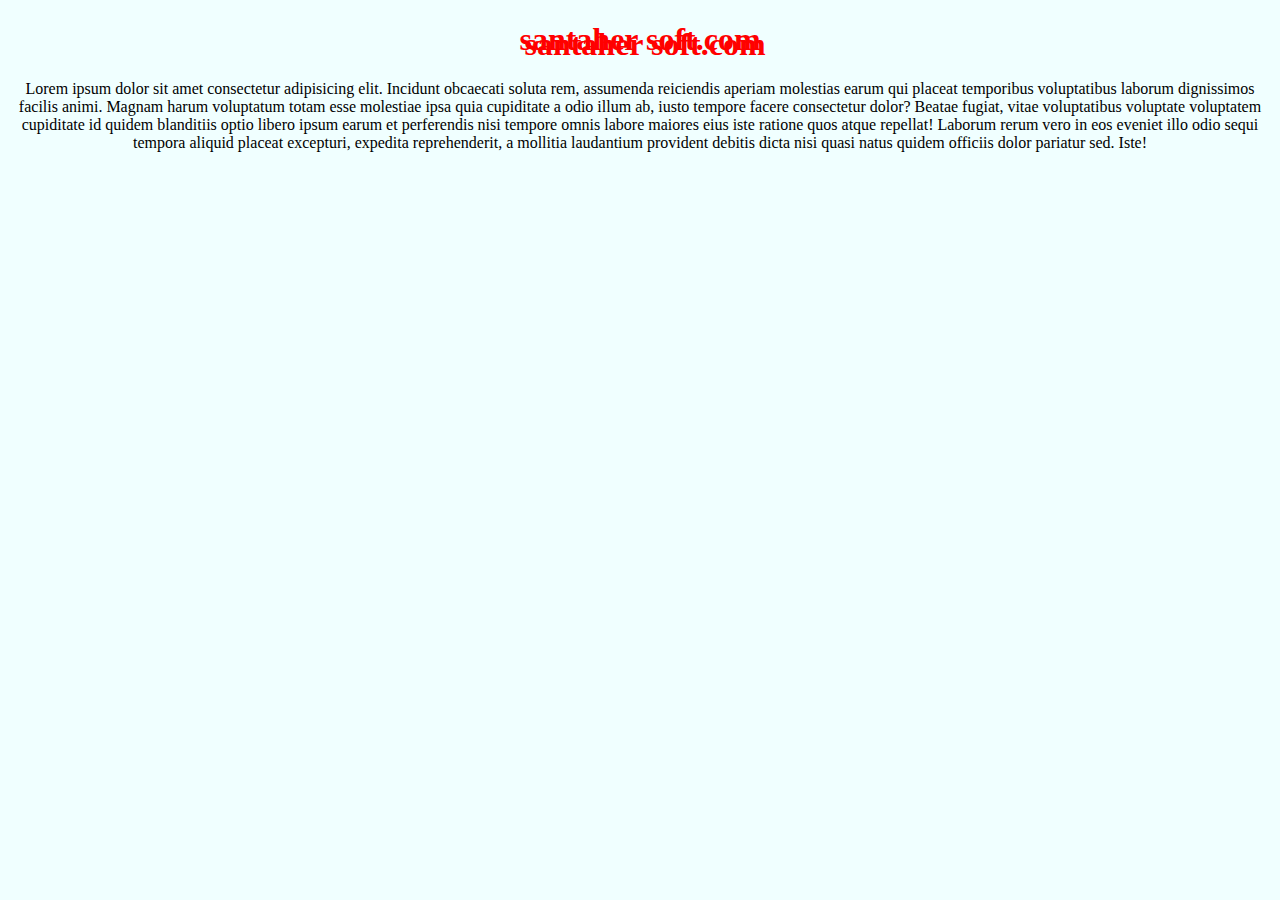
<file: part1/index.html>
<!DOCTYPE html>
<html lang="en">
<head>
    <meta charset="UTF-8">
    <meta name="viewport" content="width=device-width, initial-scale=1.0">
    <title>md sohel rana</title>
    <link rel="stylesheet" href="style.css">
</head>
<body>
    <h1>santaher soft.com</h1>
   <p> Lorem ipsum dolor sit amet consectetur adipisicing elit. Incidunt obcaecati soluta rem, assumenda reiciendis aperiam molestias earum qui placeat temporibus voluptatibus laborum dignissimos facilis animi. Magnam harum voluptatum totam esse molestiae ipsa quia cupiditate a odio illum ab, iusto tempore facere consectetur dolor? Beatae fugiat, vitae voluptatibus voluptate voluptatem cupiditate id quidem blanditiis optio libero ipsum earum et perferendis nisi tempore omnis labore maiores eius iste ratione quos atque repellat! Laborum rerum vero in eos eveniet illo odio sequi tempora aliquid placeat excepturi, expedita reprehenderit, a mollitia laudantium provident debitis dicta nisi quasi natus quidem officiis dolor pariatur sed. Iste!</p>
</body>
</html>
</file>
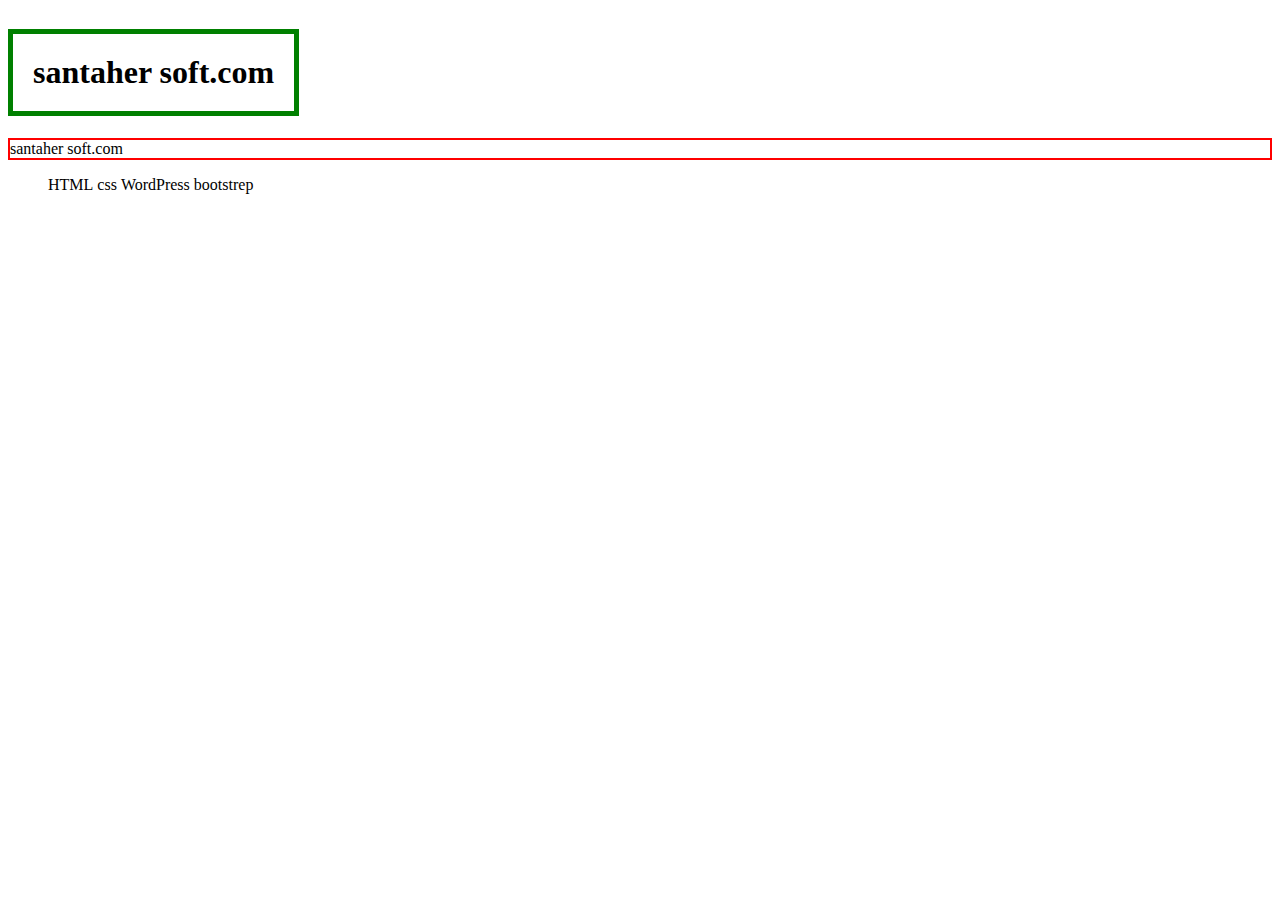
<file: part2/index.html>
<!DOCTYPE html>
<html lang="en">
<head>
    <meta charset="UTF-8">
    <meta name="viewport" content="width=device-width, initial-scale=1.0">
    <title>Document</title>
    <link rel="stylesheet" href="style.css">
</head>
<body>
    <h1>santaher soft.com</h1>

    <span>santaher soft.com</span>

    <ul>
        <li>HTML</li>
        <li>css</li>
        <li>WordPress</li>
        <li>bootstrep</li>
        
    </ul>



</body>
</html>
</file>
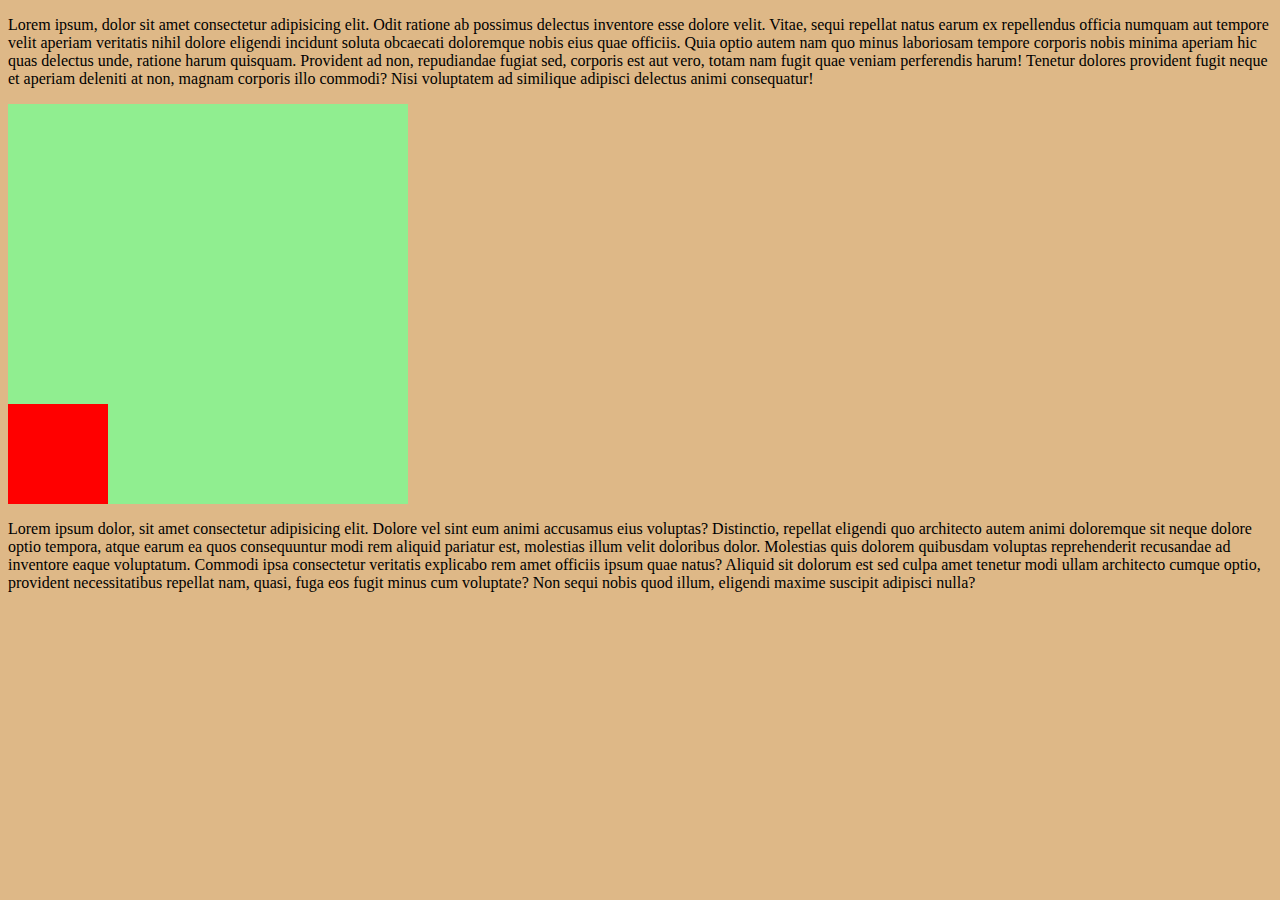
<file: part3/index.html>
<!DOCTYPE html>
<html lang="en">
<head>
    <meta charset="UTF-8">
    <meta name="viewport" content="width=device-width, initial-scale=1.0">
    <title>Document</title>
    <link rel="stylesheet" href="style.css">
</head>
<body>
    <p>Lorem ipsum, dolor sit amet consectetur adipisicing elit. Odit ratione ab possimus delectus inventore esse dolore velit. Vitae, sequi repellat natus earum ex repellendus officia numquam aut tempore velit aperiam veritatis nihil dolore eligendi incidunt soluta obcaecati doloremque nobis eius quae officiis. Quia optio autem nam quo minus laboriosam tempore corporis nobis minima aperiam hic quas delectus unde, ratione harum quisquam. Provident ad non, repudiandae fugiat sed, corporis est aut vero, totam nam fugit quae veniam perferendis harum! Tenetur dolores provident fugit neque et aperiam deleniti at non, magnam corporis illo commodi? Nisi voluptatem ad similique adipisci delectus animi consequatur!</p>

    <div>
        <div class="a"></div>
    </div>
    <p>Lorem ipsum dolor, sit amet consectetur adipisicing elit. Dolore vel sint eum animi accusamus eius voluptas? Distinctio, repellat eligendi quo architecto autem animi doloremque sit neque dolore optio tempora, atque earum ea quos consequuntur modi rem aliquid pariatur est, molestias illum velit doloribus dolor. Molestias quis dolorem quibusdam voluptas reprehenderit recusandae ad inventore eaque voluptatum. Commodi ipsa consectetur veritatis explicabo rem amet officiis ipsum quae natus? Aliquid sit dolorum est sed culpa amet tenetur modi ullam architecto cumque optio, provident necessitatibus repellat nam, quasi, fuga eos fugit minus cum voluptate? Non sequi nobis quod illum, eligendi maxime suscipit adipisci nulla?</p>



</body>
</html>
</file>
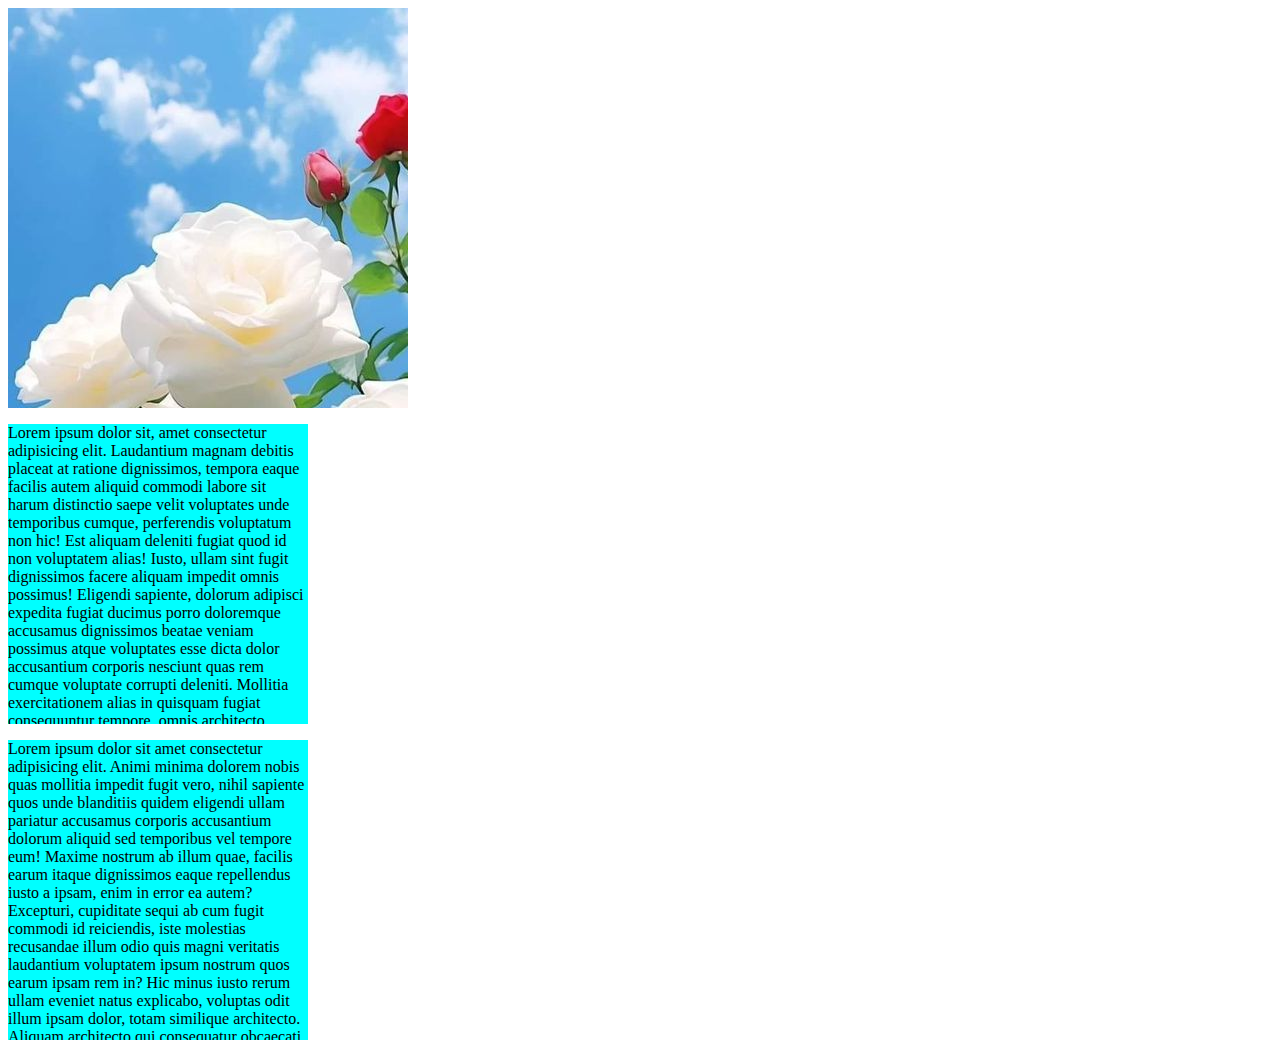
<file: part4/index.html>
<!DOCTYPE html>
<html lang="en">
<head>
    <meta charset="UTF-8">
    <meta name="viewport" content="width=device-width, initial-scale=1.0">
    <title>Document</title>
    <link rel="stylesheet" href="style.css">
</head>
<body>
    <div>
        <img src="image/n.jpg" alt="md sohel rana">
    </div>
    <p class="new">Lorem ipsum dolor sit, amet consectetur adipisicing elit. Laudantium magnam debitis placeat at ratione dignissimos, tempora eaque facilis autem aliquid commodi labore sit harum distinctio saepe velit voluptates unde temporibus cumque, perferendis voluptatum non hic! Est aliquam deleniti fugiat quod id non voluptatem alias! Iusto, ullam sint fugit dignissimos facere aliquam impedit omnis possimus! Eligendi sapiente, dolorum adipisci expedita fugiat ducimus porro doloremque accusamus dignissimos beatae veniam possimus atque voluptates esse dicta dolor accusantium corporis nesciunt quas rem cumque voluptate corrupti deleniti. Mollitia exercitationem alias in quisquam fugiat consequuntur tempore, omnis architecto deleniti quo voluptate esse voluptatum asperiores nam modi nostrum rem explicabo delectus minima laudantium! Deleniti saepe nisi ullam, asperiores delectus quos distinctio repellat dignissimos officiis vitae ea accusantium in, corrupti eos magni at. Amet quam sapiente voluptatibus debitis similique dolorem cupiditate eveniet enim dolor iusto quia molestiae accusantium molestias repudiandae veniam ea itaque eaque minima iste non necessitatibus, distinctio laudantium? Fugiat explicabo neque incidunt unde iste blanditiis corporis consequuntur quas delectus amet laudantium atque numquam illo nesciunt quos totam itaque saepe, ipsam alias sit. Blanditiis architecto molestiae consequatur ex velit natus, tenetur mollitia, ipsa sunt, dolor ullam pariatur cum reprehenderit temporibus corporis placeat impedit omnis nemo. Esse minus ipsum ut excepturi odit numquam recusandae. Quisquam officiis ad iure fugit reprehenderit fugiat nisi tempora, cum commodi possimus dolorum et, voluptatum distinctio. Quaerat praesentium perspiciatis laudantium natus ea at quasi neque dolorem, sed, dolores, rerum suscipit enim omnis delectus laborum amet est soluta eveniet. Autem quo provident modi cum aliquam voluptatibus corrupti adipisci aut perspiciatis pariatur eligendi tempora doloremque ducimus ab cumque, necessitatibus id in nulla? Vitae porro quibusdam recusandae voluptatum laboriosam dolorem sequi. Et, dolore. Enim nesciunt voluptatem suscipit in facere similique odit harum sequi aspernatur possimus, repellat consequatur. Aut similique culpa cupiditate tempora eius sapiente vero. Aliquid totam, ullam facilis harum modi dolorem dolorum repellat, corrupti ad facere rem, omnis minima aperiam! Nesciunt ipsa voluptates similique, cupiditate aperiam architecto sequi dolore rerum doloremque, quod natus alias rem modi, nulla quae inventore aut maiores quis et perspiciatis repellendus iure doloribus tempora. Amet, vitae tenetur laboriosam facilis nobis, perspiciatis incidunt minus consectetur sed fugit suscipit praesentium rem quis ullam possimus eius optio cumque quasi accusantium quod magni fugiat porro animi neque! Consequatur quo, at eveniet nemo sunt ipsum dolore cumque natus ad, sequi molestiae. Obcaecati ea quo perspiciatis veritatis molestias provident deleniti, cum ipsum voluptates cumque eaque quibusdam aut, fugit pariatur vel id temporibus animi nam officia, similique quod sit. Voluptas, dignissimos quas incidunt at earum consequuntur corrupti veritatis magni neque enim numquam asperiores aperiam quidem commodi, tempora ullam laborum, ducimus quam! Iure, ipsam omnis reiciendis inventore, laborum, ducimus ex eos rem sed eveniet voluptatum temporibus. Dolor accusantium eligendi voluptatibus impedit amet! A hic commodi, eos dignissimos maxime, vero officiis excepturi temporibus ex voluptates, nulla tempora suscipit aliquam perferendis velit tempore tenetur itaque magnam facere beatae. Ratione saepe quos aspernatur. Quaerat sunt ipsum qui eos similique nulla quod consectetur porro numquam mollitia. Nostrum ex explicabo harum labore! Numquam dolor vitae quos fugit eum, nihil quod hic ex optio aut laudantium reiciendis molestiae temporibus, rerum adipisci laboriosam amet sapiente incidunt quo ratione accusamus quaerat maxime voluptas! Debitis quidem harum nam provident culpa autem vitae voluptas deserunt aperiam voluptatibus recusandae laborum nihil hic eius sequi, tempore quibusdam ut nostrum maiores officiis cupiditate consequatur. Recusandae ut exercitationem quasi, dolore in illo eos atque possimus placeat ab eveniet deleniti id ex, pariatur molestias beatae, saepe architecto maxime cupiditate consequuntur sed perspiciatis ad cumque ullam! Numquam doloribus omnis soluta libero illum eveniet sapiente dolor. Dolores iusto asperiores similique voluptates temporibus minima esse deleniti eligendi reprehenderit facere voluptatum fugit at fugiat inventore officiis exercitationem quae, eius architecto reiciendis, non odit, obcaecati rerum cumque? Corrupti aperiam sed dolorem, fuga possimus dolor? Nam officia unde nisi officiis eveniet velit sit, quod accusantium dicta temporibus tempore repudiandae pariatur incidunt ad quas deserunt, ipsum necessitatibus possimus, numquam cupiditate enim vel rem id? Illo, minima id. Illum, quia ipsum, veritatis ad quidem eum sunt totam fugiat enim fuga eveniet impedit quisquam, suscipit voluptates laboriosam incidunt praesentium mollitia blanditiis a perspiciatis quaerat facilis dolorum cum? Sunt, sint ullam accusantium eaque optio ex recusandae asperiores at impedit voluptate commodi omnis dolore necessitatibus, praesentium esse. Nobis pariatur deleniti reprehenderit, enim culpa eum? Rerum atque quam ipsam optio, modi magnam tempora aliquid aperiam dicta ipsum totam, dolorem recusandae excepturi molestiae debitis harum? Deserunt et, explicabo sed quod voluptate quisquam at animi distinctio sint ut similique assumenda aliquid nisi aut iusto quidem, corporis fugiat corrupti aperiam quia voluptatibus? Corrupti, veritatis? Accusamus laudantium velit itaque amet, sequi saepe laborum eum ipsum voluptatibus, doloribus praesentium nesciunt a totam perferendis quo ullam aliquid eveniet impedit iste repellendus, officiis ab sed? Reprehenderit sed odio earum amet nisi id fugit, inventore dolorem nam doloremque delectus ab sequi voluptatem velit deserunt qui. Cum voluptates totam adipisci accusantium distinctio nisi odio labore. Tenetur, recusandae perferendis delectus dignissimos consequuntur rerum aperiam nisi eligendi facilis optio aliquam sint saepe porro quos quisquam officiis voluptates et, non vitae laboriosam! Sunt totam beatae voluptatibus eligendi, eius velit at ipsam esse nesciunt repellat aliquam corrupti modi dolorem, omnis natus molestias minus aspernatur dolor. Animi, maiores porro. Voluptatum veritatis ullam iusto qui suscipit vero. Tempora maiores velit in rem pariatur quas possimus. Corporis doloribus, et illo eius neque saepe sed pariatur voluptate deserunt ab voluptas dolore fugiat sit, quod dolorem nemo eligendi hic! Quos cupiditate odit veritatis, minus itaque hic ipsam est delectus error, laudantium nisi non accusantium laboriosam quas? Excepturi animi nobis fuga deserunt natus facilis aliquid dolores reiciendis quos velit laboriosam similique, earum culpa tempora minus optio! Mollitia blanditiis soluta rem reiciendis quibusdam id cupiditate consectetur porro itaque possimus ratione maxime perferendis fugit, reprehenderit consequatur tempore officia nostrum labore. Recusandae voluptas explicabo dolorum. Maiores dignissimos ipsum illum voluptatum, enim magnam est ab saepe. Harum earum esse laborum qui neque aspernatur eos corrupti. Sed alias debitis laboriosam omnis laborum vel ut atque recusandae possimus cum? Illum maiores voluptate, illo, iure nesciunt et laborum quas delectus, mollitia nihil dolorum?</p>
    <p>Lorem ipsum dolor sit amet consectetur adipisicing elit. Animi minima dolorem nobis quas mollitia impedit fugit vero, nihil sapiente quos unde blanditiis quidem eligendi ullam pariatur accusamus corporis accusantium dolorum aliquid sed temporibus vel tempore eum! Maxime nostrum ab illum quae, facilis earum itaque dignissimos eaque repellendus iusto a ipsam, enim in error ea autem? Excepturi, cupiditate sequi ab cum fugit commodi id reiciendis, iste molestias recusandae illum odio quis magni veritatis laudantium voluptatem ipsum nostrum quos earum ipsam rem in? Hic minus iusto rerum ullam eveniet natus explicabo, voluptas odit illum ipsam dolor, totam similique architecto. Aliquam architecto qui consequatur obcaecati ad nemo debitis, exercitationem nobis repellendus reiciendis perferendis iure? Harum dolorum delectus id at hic? Nihil explicabo, culpa aperiam dolor fugit labore fuga quidem ad dolore dignissimos non adipisci. Amet nam reiciendis suscipit saepe. Eos quas consequuntur ipsum quo alias architecto facilis perspiciatis animi saepe earum, reprehenderit obcaecati assumenda beatae magnam cumque voluptatibus exercitationem distinctio quis! Facere velit placeat qui ipsum laborum, et dolor tenetur magni maiores quisquam blanditiis distinctio vel fuga rem sed perspiciatis eligendi perferendis, pariatur porro nam in praesentium veritatis. Accusamus praesentium aliquam repellendus cum iste! Sit, quidem quibusdam similique porro odit debitis mollitia quod id pariatur reprehenderit doloribus ea omnis rem blanditiis delectus, deserunt ducimus sunt numquam! Reprehenderit id enim eius architecto quo culpa doloribus quibusdam unde maiores? Voluptatum id, dicta sit aliquid ducimus, consectetur sunt accusantium delectus unde itaque doloribus magnam commodi eius. Voluptatem nulla dolores veritatis sunt tempore illum, cupiditate nostrum soluta minus quae esse deleniti nisi blanditiis cumque, autem ipsum harum, obcaecati voluptate. Ratione hic amet similique quod magni officia suscipit ex laboriosam. Hic aliquam nam natus quae nihil quia dignissimos enim mollitia repellat quos fugiat impedit facere, assumenda maiores voluptate voluptatem? Corporis minima fugit quos enim veniam deleniti id numquam? Voluptate cumque pariatur sit odit ipsum blanditiis quaerat fugit consequatur fuga? Quaerat vel quia suscipit numquam est alias cumque tempore officia fuga error odit facere labore voluptatibus quod sunt, corporis sequi. Accusamus voluptatem voluptates vel cum sunt odit asperiores inventore nisi molestias praesentium quibusdam ullam, maiores explicabo, iste dolore provident illo eius veritatis delectus natus fugiat dolor illum aliquam. Atque quis, temporibus fuga aut assumenda suscipit repudiandae consequatur quisquam, quaerat vero corrupti ullam a incidunt maxime, voluptates dolorem! Veniam quam tempora totam quibusdam a magnam repellendus delectus aperiam voluptatum! Facilis at voluptatum repellendus quia quisquam beatae, unde earum blanditiis, nemo perferendis ipsum ea aspernatur obcaecati quam. Esse provident sequi magni quae odio error suscipit et sapiente ab voluptatem dolorem aspernatur dolorum sint aut deleniti recusandae explicabo, hic, rerum corporis! Aliquid alias voluptas distinctio doloremque similique iusto nihil officiis repellat mollitia reprehenderit debitis ipsam ducimus culpa laborum sapiente, porro quibusdam modi fuga a provident exercitationem? Dolore, dolorum! Doloribus rem officiis exercitationem quo repellat dolor? Eligendi ab, magni nulla dolores harum accusamus necessitatibus voluptas odio velit eum tempore esse a dolorem. Officia velit soluta dolores est fugit provident aliquid illo sint excepturi quam laboriosam accusamus molestias, perferendis reiciendis quasi? Atque possimus perferendis impedit nulla ducimus iusto ipsum dignissimos accusamus assumenda eos numquam, ipsa cupiditate eum blanditiis doloribus vero sed earum sapiente dolorem hic tenetur, tempore velit vitae necessitatibus. Sit et dicta deleniti facere dolorum quas perspiciatis molestias eveniet labore voluptates incidunt impedit, ipsa sequi perferendis commodi earum non corporis rerum quo aut nulla id exercitationem. Explicabo laboriosam voluptatum debitis sapiente excepturi perferendis vero accusamus vitae possimus illum, nobis modi minima id aperiam obcaecati, incidunt ea consequatur necessitatibus. Hic recusandae repellendus sed ea molestias a. Atque ipsam omnis fugit assumenda obcaecati quis tenetur adipisci vel tempora sint nesciunt quidem, autem dolorum dolore cupiditate eveniet rerum facere molestiae qui quisquam. Esse blanditiis officiis optio ea vel maxime earum, repellendus deleniti ipsum quibusdam. At distinctio ex dicta dolorem id nulla, ullam aperiam, perspiciatis dolor veritatis dignissimos asperiores atque reprehenderit. Eaque laudantium eius excepturi optio obcaecati, deleniti nemo fugit in delectus recusandae ipsa corporis laborum ad accusantium odit. Quam sed vel temporibus quasi perspiciatis ab fugiat harum incidunt. Nihil harum, commodi recusandae a ipsa deleniti possimus facilis distinctio at quis dolor amet deserunt ad modi quos. Doloribus tempore, in nobis nisi magnam unde veritatis vel cum consectetur consequuntur animi ducimus velit non voluptates aspernatur quod! Quam cumque numquam ea asperiores nisi quod doloribus, porro accusamus quasi veritatis reprehenderit fugit aspernatur aliquid, delectus facilis earum. Exercitationem magni minima eos reiciendis facilis saepe quae in magnam fuga dolorum beatae similique accusantium, fugit id temporibus quisquam esse. Voluptate sed odio atque blanditiis accusantium temporibus provident fuga vero illo itaque! Natus deserunt ad nulla tempora distinctio, nostrum eum laborum similique voluptas ut excepturi amet explicabo ipsam autem praesentium ex voluptate sequi vero nesciunt nemo. Provident facere iure officiis assumenda, ipsam cum non quas ex, atque autem deleniti nihil debitis libero quibusdam voluptatum possimus rerum alias voluptatem unde reiciendis consequuntur, beatae dignissimos exercitationem? Quis, id ipsa? Cumque ipsa aspernatur accusantium dolore sapiente vel dicta dolor, et vero maiores dignissimos excepturi nihil labore laudantium fugiat, est suscipit placeat pariatur, quidem in eos! Dicta, non atque nam culpa eum, consequatur, cupiditate dolorem quas molestiae error ipsam fugiat? Fugiat corporis natus, commodi nemo tenetur, porro praesentium libero ab ea expedita blanditiis accusantium deserunt perferendis aut, possimus sunt excepturi unde est exercitationem provident. Ipsam, fuga odit maxime maiores quos temporibus eos architecto, minus illo deserunt nemo quidem assumenda unde itaque porro aspernatur blanditiis. Nihil nobis quis, quos deleniti provident ex autem! Similique fuga quidem id eaque ea eligendi dicta ducimus aut minus, itaque soluta harum maiores vitae in! Odio, numquam aspernatur blanditiis dignissimos ducimus, nesciunt praesentium molestiae aperiam unde atque deserunt pariatur ex dolor velit. Eos exercitationem saepe praesentium maxime soluta! Non rerum aliquam vitae delectus pariatur dignissimos, corrupti consequuntur ipsam maxime minus optio blanditiis fugit voluptate. Porro doloremque perspiciatis labore, voluptate cupiditate commodi ullam? Sint perferendis cumque obcaecati, aut hic temporibus veritatis libero consequuntur. Asperiores doloremque natus cupiditate et possimus saepe a aliquid in sequi ullam autem eos numquam debitis quisquam commodi ipsam vel officiis exercitationem, excepturi repudiandae fugit? Facere ex consectetur alias commodi.</p>
</body>
</html>
</file>
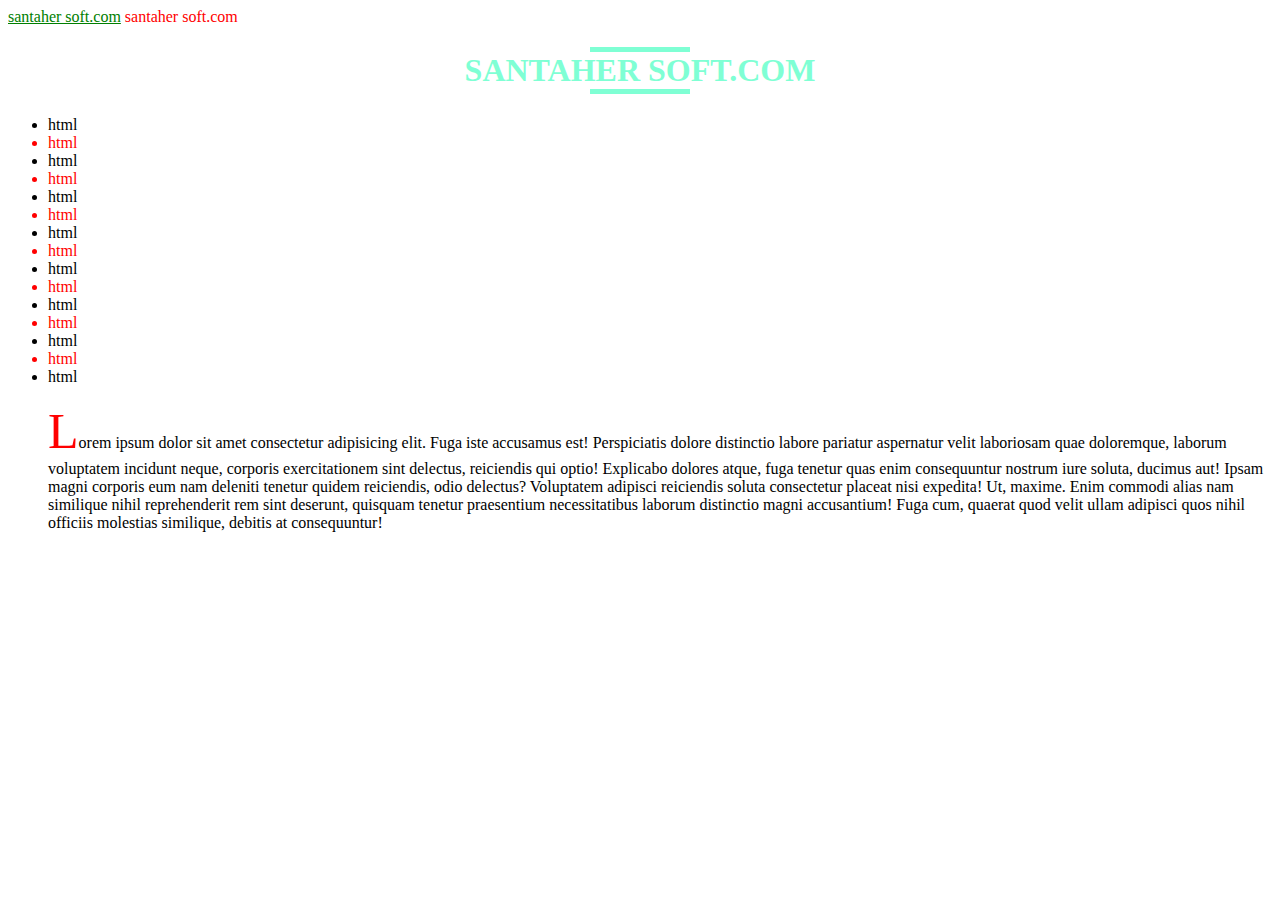
<file: part5/index.html>
<!DOCTYPE html>
<html lang="en">
<head>
    <meta charset="UTF-8">
    <meta name="viewport" content="width=device-width, initial-scale=1.0">
    <title>Document</title>
    <link rel="stylesheet" href="style.css">
</head>
<body>
    <a href="#">santaher soft.com</a>
    <a>santaher soft.com</a>
    <h1>santaher soft.com</h1>
    <ul>
        <li>html</li>
        <li>html</li>
        <li>html</li>
        <li>html</li>
        <li>html</li>
        <li>html</li>
        <li>html</li>
        <li>html</li>
        <li>html</li>
        <li>html</li>
        <li>html</li>
        <li>html</li>
        <li>html</li>
        <li>html</li>
        <li>html</li>
        <p>Lorem ipsum dolor sit amet consectetur adipisicing elit. Fuga iste accusamus est! Perspiciatis dolore distinctio labore pariatur aspernatur velit laboriosam quae doloremque, laborum voluptatem incidunt neque, corporis exercitationem sint delectus, reiciendis qui optio! Explicabo dolores atque, fuga tenetur quas enim consequuntur nostrum iure soluta, ducimus aut! Ipsam magni corporis eum nam deleniti tenetur quidem reiciendis, odio delectus? Voluptatem adipisci reiciendis soluta consectetur placeat nisi expedita! Ut, maxime. Enim commodi alias nam similique nihil reprehenderit rem sint deserunt, quisquam tenetur praesentium necessitatibus laborum distinctio magni accusantium! Fuga cum, quaerat quod velit ullam adipisci quos nihil officiis molestias similique, debitis at consequuntur!</p>
    </ul>
</body>
</html>
</file>
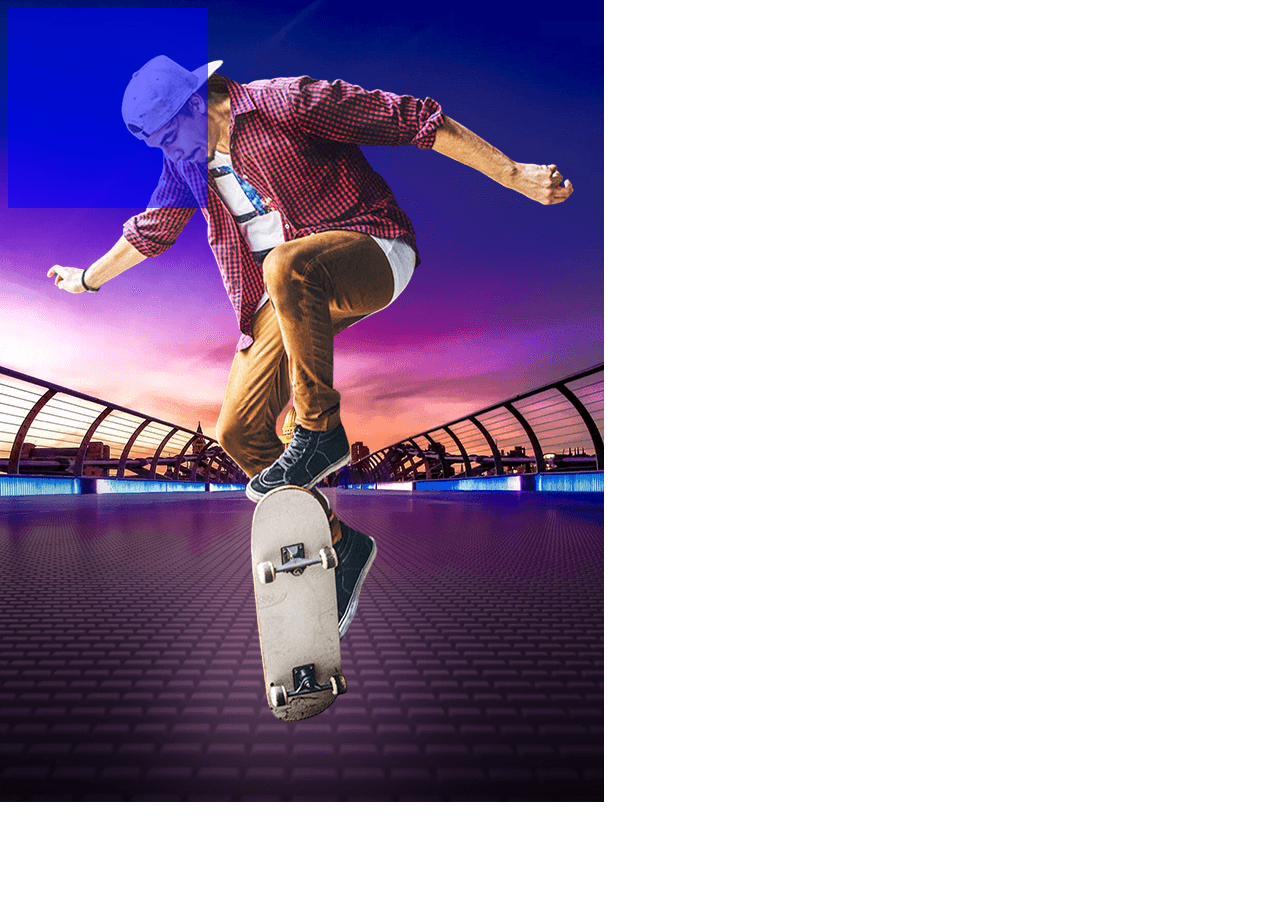
<file: part6/index.html>
<!DOCTYPE html>
<html lang="en">
<head>
    <meta charset="UTF-8">
    <meta name="viewport" content="width=device-width, initial-scale=1.0">
    <title>Document</title>
    <link rel="stylesheet" href="style.css">
</head>
<body>
    <div class="one"></div>
   
</body>
</html>
</file>
<file: part1/style.css>
body{
    background-color: azure;
    text-align: center;
}



h1{
    color: red;
    text-shadow: 5px 5px;
   
}
</file>
<file: part2/style.css>
h1{
    border: 5px solid green; display: inline-block; padding: 20px;
}

span{
    border: 2px solid red; display: block;
}
li{
    display: inline-block;
}
</file>
<file: part3/style.css>
body{
    background-color: burlywood;
}


div{background: lightgreen; 
    width: 400px; 
    height: 400px; 
    position: relative; 
    bottom: 0px;
    right: 0px;}


div.a{
    width: 100px;
     height: 100px; 
     position: absolute; 
     background: red;
     left: 0px;
     bottom: 0px;
     top: auto;
}
</file>
<file: part4/style.css>
p,new{
    width: 300px;
    height: 300px;
    overflow: auto;
    background: aqua;
}



div{
    width: 400px;
    height: 400px;
    overflow: auto;
}
</file>
<file: part5/style.css>
a:link{
    color: green;
}
a{
    color: red;
}
a:hover{color: blue;}
li:nth-child(2n+2){
    color: red;
}
p::first-letter{
    color: red; font-size: 50px;
}
h1{
    text-align: center;
     text-transform: uppercase;
      color: aquamarine;
       position: relative; 
       padding-bottom: 5px;
       padding-top: 5px;

    }
 h1::after{
    position: absolute;
    content: ""; 
    background: aquamarine;
     width: 100px;
     height: 5px;
     bottom: 0px;
     left: 50%;
     margin-left: -50px;
 }


 h1::before{
    position: absolute;
    content: ""; 
    background: aquamarine;
     width: 100px;
     height: 5px;
     top: 0px;
     left: 50%;
     margin-left: -50px;
 }
</file>
<file: part6/style.css>
div{
    background: blue;
    width: 200px;
    height: 200px;
    float: left;
    margin: 10px;
}

div.one{
    opacity: 0.55; 
    color: #fff; 
    text-align: center; 
    margin: auto; 
    filter: alpha(opacity=55);
}



body{
    background: url(image/fix.png);
    background-repeat: no-repeat;
    
}
</file>
